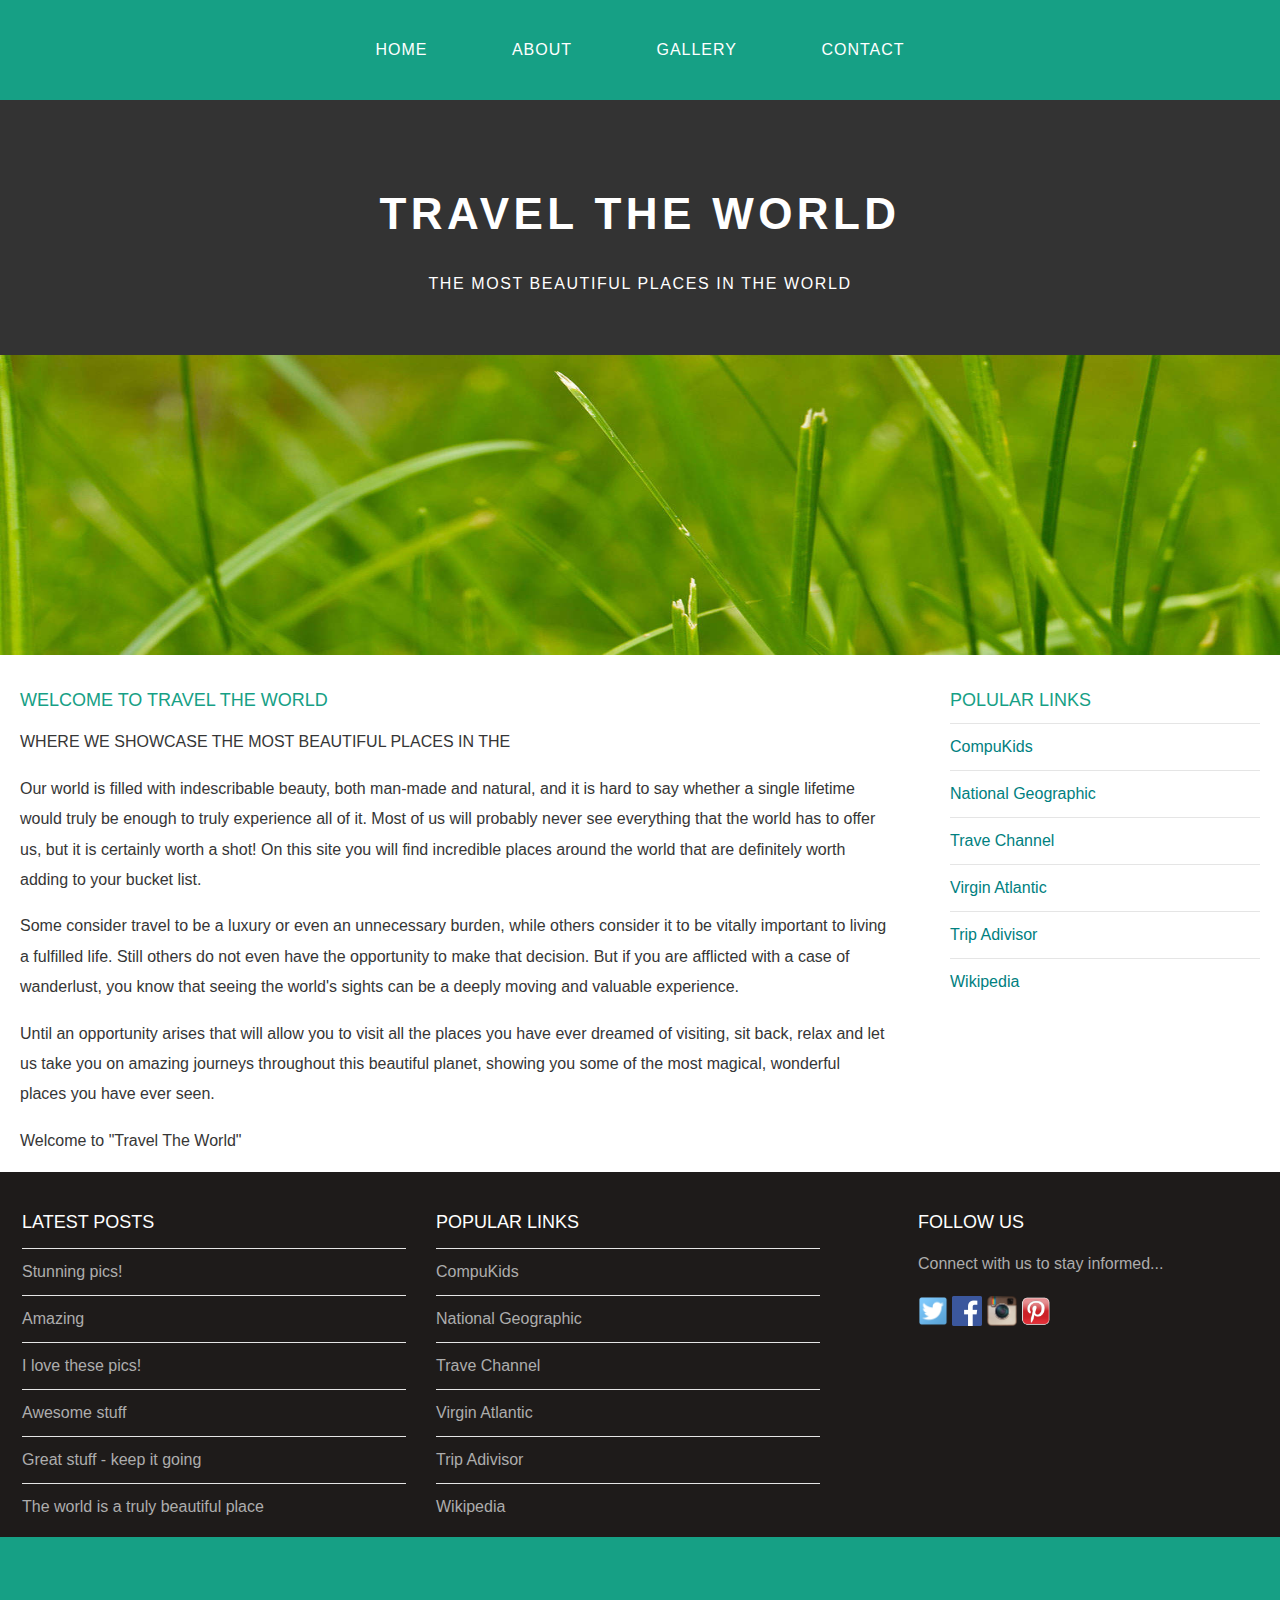
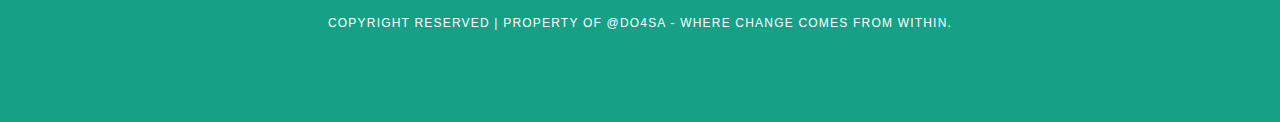
<file: index.html>
<!DOCTYPE html>
<html>
    <head>
        <title>Travel The World</title>
        <link rel="stylesheet" href="style.css">
    </head>
    <body>
        <div id="menu">
            <ul>
                <li><a href="#">Home</a></li>
                <li><a href="about.html">About</a></li>
                <li><a href="gallery.html">Gallery</a></li>
                <li><a href="contact.html">Contact</a></li>
            </ul>
        </div>

        <div id="header">
            <h1>TRAVEL THE WORLD</h1>
            <p>THE MOST BEAUTIFUL PLACES IN THE WORLD</p>
        </div>

        <div id="banner">
            <img src="images/pic01.jpg"/>
        </div>

        <div id="page">
            <div id="content">
                <h2>Welcome to Travel The World</h2>
                <p>WHERE WE SHOWCASE THE MOST BEAUTIFUL PLACES IN THE</p>
    
                <p>Our world is filled with indescribable beauty, both man-made and natural, and it is hard to say whether a single lifetime would truly be enough to truly experience all of it. Most of us will probably never see everything that the world has to offer us, but it is certainly worth a shot! On this site you will find incredible places around the world that are definitely worth adding to your bucket list.</p>
    
                <p>Some consider travel to be a luxury or even an unnecessary burden, while others consider it to be vitally important to living a fulfilled life. Still others do not even have the opportunity to make that decision. But if you are afflicted with a case of wanderlust, you know that seeing the world's sights can be a deeply moving and valuable experience.</p>
    
                <p>Until an opportunity arises that will allow you to visit all the places you have ever dreamed of visiting, sit back, relax and let us take you on amazing journeys throughout this beautiful planet, showing you some of the most magical, wonderful places you have ever seen.</p>
    
                <p>Welcome to "Travel The World"</p>

            </div>

            <div id="sidebar">
                <h2>Polular Links</h2>

                <ul class="styled">
                    <li><a href="http://www.compukids.me">CompuKids</a></li>
                    <li><a href="http://www.nationalgeographic.com/">National Geographic</a></li>
                    <li><a href="http://www.travelchannel.com/">Trave Channel</a></li>
                    <li><a href="http://www.virgin-atlantic.com/us/en.html">Virgin Atlantic</a></li>
                    <li><a href="http://www.tripadvisor.com">Trip Adivisor</a></li>
                    <li><a href="https://en.wikipedia.org/wiki/Main_Page">Wikipedia</a></li>
                </ul>
            </div>
        </div>

        <div id="footer">
            <div id="box1">
                <h2>Latest Posts</h2>
                <ul class="styled">
                    <li><a href="#">Stunning pics!</a></li>
                    <li><a href="#">Amazing</a></li>
                    <li><a href="#">I love these pics!</a></li>
                    <li><a href="#">Awesome stuff</a></li>
                    <li><a href="#">Great stuff - keep it going</a></li>
                    <li><a href="#">The world is a truly beautiful place</a></li>
                </ul>
            </div>

            <div id="box2">
                <h2>Popular Links</h2>
                <ul class="styled">
                    <li><a href="http://www.compukids.me">CompuKids</a></li>
                    <li><a href="http://www.nationalgeographic.com/">National Geographic</a></li>
                    <li><a href="http://www.travelchannel.com/">Trave Channel</a></li>
                    <li><a href="http://www.virgin-atlantic.com/us/en.html">Virgin Atlantic</a></li>
                    <li><a href="http://www.tripadvisor.com">Trip Adivisor</a></li>
                    <li><a href="https://en.wikipedia.org/wiki/Main_Page">Wikipedia</a></li>
                    </ul>
            </div>

            <div id="box3">
            <h2>Follow Us</h2>
            <p>Connect with us to stay informed...</p>
               <a href="#"><img src="images/twitter.png" height="30"/></a>
               <a href="#"><img src="images/facebook.png" height="30"/></a>
               <a href="#"><img src="images/instagram.png" height="30"/></a>
               <a href="#"><img src="images/pinterest.png" height="30"/></a>
            </div>
        </div>

        <div id="copyright">
            <p>Copyright Reserved | Property of @Do4SA - Where change comes from within.</p>
        </div>

    </body>

</html>
</file>
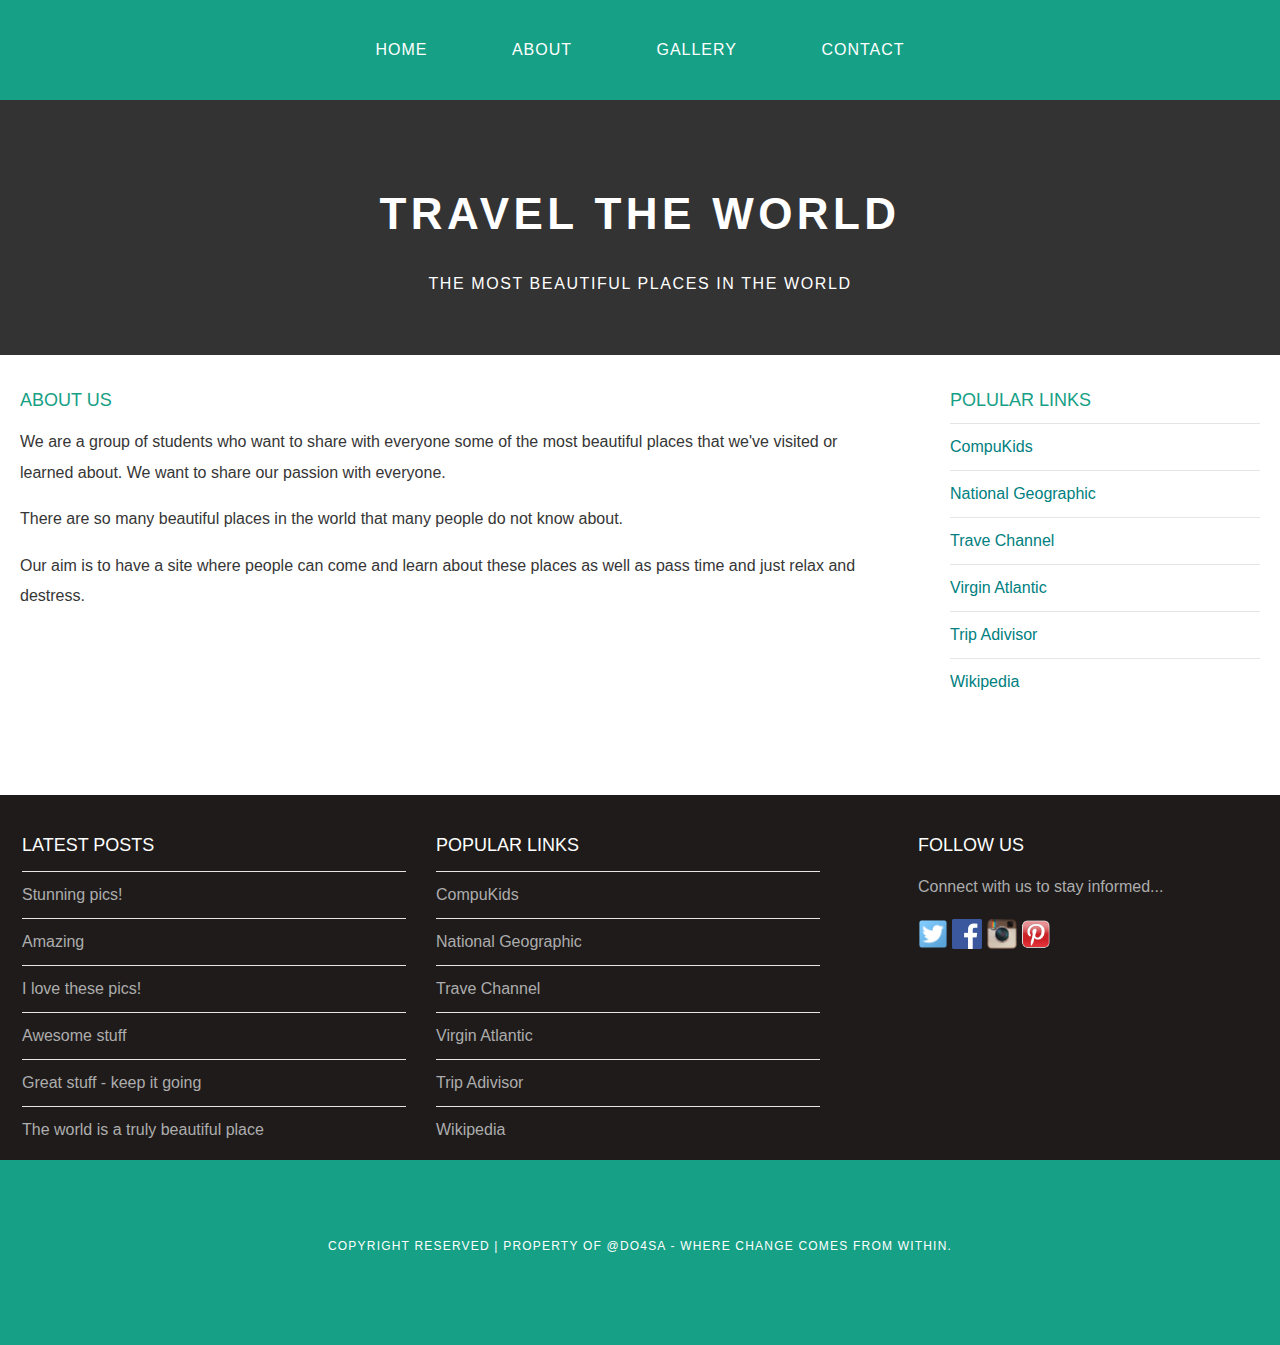
<file: about.html>
<!DOCTYPE html>
<html>
    <head>
        <title>Travel The World</title>
        <link rel="stylesheet" href="style.css">
    </head>
    <body>
        <div id="menu">
            <ul>
                <li><a href="index.html">Home</a></li>
                <li><a href="#">About</a></li>
                <li><a href="gallery.html">Gallery</a></li>
                <li><a href="contact.html">Contact</a></li>
            </ul>
        </div>

        <div id="header">
            <h1>TRAVEL THE WORLD</h1>
            <p>THE MOST BEAUTIFUL PLACES IN THE WORLD</p>
        </div>

        <div id="page">
            <div id="content">
                <h2>About Us</h2>
                <p>We are a group of students who want to share with everyone some of the most beautiful places that we've visited or learned about. We want to share our passion with everyone.</p>
                <p>There are so many beautiful places in the world that many people do not know about. </p>
                <p>Our aim is to have a site where people can come and learn about these places as well as pass time and just relax and destress. </p>    
            </div>

            <div id="sidebar">
                <h2>Polular Links</h2>

                <ul class="styled">
                    <li><a href="http://www.compukids.me">CompuKids</a></li>
                    <li><a href="http://www.nationalgeographic.com/">National Geographic</a></li>
                    <li><a href="http://www.travelchannel.com/">Trave Channel</a></li>
                    <li><a href="http://www.virgin-atlantic.com/us/en.html">Virgin Atlantic</a></li>
                    <li><a href="http://www.tripadvisor.com">Trip Adivisor</a></li>
                    <li><a href="https://en.wikipedia.org/wiki/Main_Page">Wikipedia</a></li>
                </ul>
            </div>
        </div>

        <div id="footer">
            <div id="box1">
                <h2>Latest Posts</h2>
                <ul class="styled">
                    <li><a href="#">Stunning pics!</a></li>
                    <li><a href="#">Amazing</a></li>
                    <li><a href="#">I love these pics!</a></li>
                    <li><a href="#">Awesome stuff</a></li>
                    <li><a href="#">Great stuff - keep it going</a></li>
                    <li><a href="#">The world is a truly beautiful place</a></li>
                </ul>
            </div>

            <div id="box2">
                <h2>Popular Links</h2>
                <ul class="styled">
                    <li><a href="http://www.compukids.me">CompuKids</a></li>
                    <li><a href="http://www.nationalgeographic.com/">National Geographic</a></li>
                    <li><a href="http://www.travelchannel.com/">Trave Channel</a></li>
                    <li><a href="http://www.virgin-atlantic.com/us/en.html">Virgin Atlantic</a></li>
                    <li><a href="http://www.tripadvisor.com">Trip Adivisor</a></li>
                    <li><a href="https://en.wikipedia.org/wiki/Main_Page">Wikipedia</a></li>
                    </ul>
            </div>

            <div id="box3">
            <h2>Follow Us</h2>
            <p>Connect with us to stay informed...</p>
               <a href="#"><img src="images/twitter.png" height="30"/></a>
               <a href="#"><img src="images/facebook.png" height="30"/></a>
               <a href="#"><img src="images/instagram.png" height="30"/></a>
               <a href="#"><img src="images/pinterest.png" height="30"/></a>
            </div>
        </div>

        <div id="copyright">
            <p>Copyright Reserved | Property of @Do4SA - Where change comes from within.</p>
        </div>

    </body>

</html>
</file>
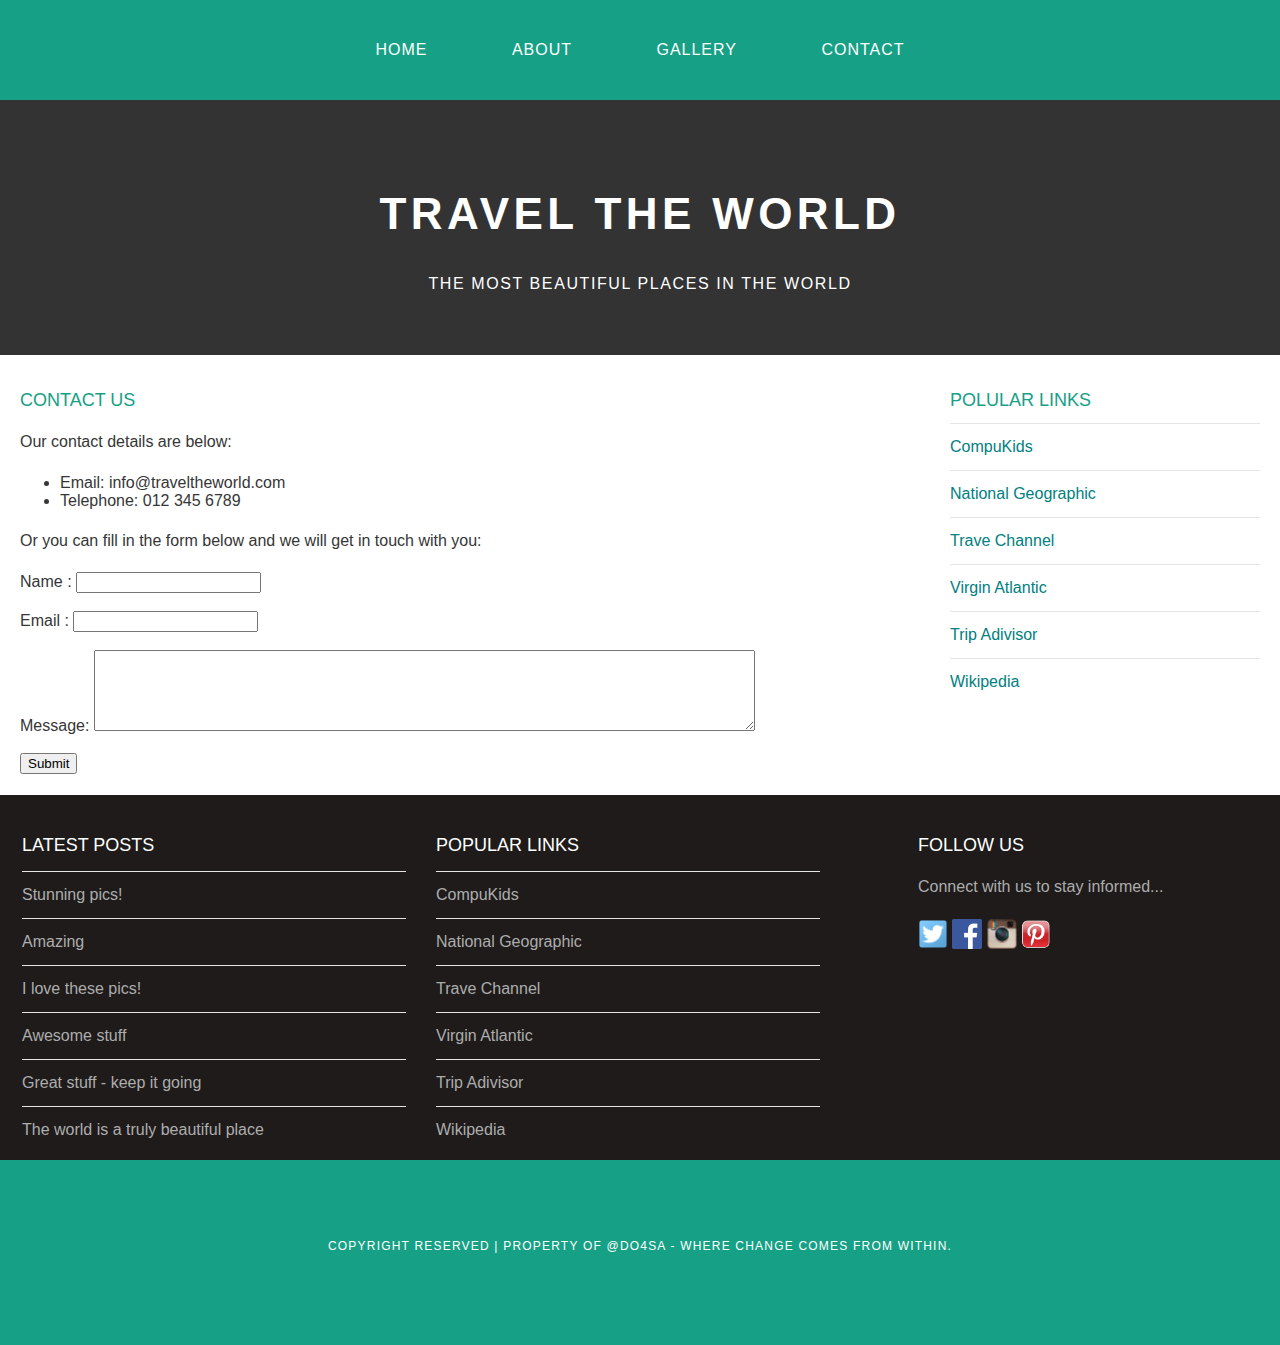
<file: contact.html>
<!DOCTYPE html>
<html>
    <head>
        <title>Travel The World</title>
        <link rel="stylesheet" href="style.css">
    </head>
    <body>
        <div id="menu">
            <ul>
                <li><a href="index.html">Home</a></li>
                <li><a href="about.html">About</a></li>
                <li><a href="gallery.html">Gallery</a></li>
                <li><a href="#">Contact</a></li>
            </ul>
        </div>

        <div id="header">
            <h1>TRAVEL THE WORLD</h1>
            <p>THE MOST BEAUTIFUL PLACES IN THE WORLD</p>
        </div>

        <div id="page">
            <div id="content">
                <h2>Contact Us</h2>
                <p>Our contact details are below:</p>
                <ul class="style1">
                  <li>Email: info@traveltheworld.com</li>
                  <li>Telephone: 012 345 6789</li>
                </ul>

                <p>Or you can fill in the form below and we will get in touch with you:</p>
            
                <form>
                 Name     : <input type="text" />
                <br/><br/>
                Email     : <input type="email" />
                <br/><br/>
                Message: <textarea cols="80" rows="5"></textarea><br/><br/>
                <input type="submit" value="Submit"/>
                </form>

            </div>

            <div id="sidebar">
                <h2>Polular Links</h2>

                <ul class="styled">
                    <li><a href="http://www.compukids.me">CompuKids</a></li>
                    <li><a href="http://www.nationalgeographic.com/">National Geographic</a></li>
                    <li><a href="http://www.travelchannel.com/">Trave Channel</a></li>
                    <li><a href="http://www.virgin-atlantic.com/us/en.html">Virgin Atlantic</a></li>
                    <li><a href="http://www.tripadvisor.com">Trip Adivisor</a></li>
                    <li><a href="https://en.wikipedia.org/wiki/Main_Page">Wikipedia</a></li>
                </ul>
            </div>
        </div>

        <div id="footer">
            <div id="box1">
                <h2>Latest Posts</h2>
                <ul class="styled">
                    <li><a href="#">Stunning pics!</a></li>
                    <li><a href="#">Amazing</a></li>
                    <li><a href="#">I love these pics!</a></li>
                    <li><a href="#">Awesome stuff</a></li>
                    <li><a href="#">Great stuff - keep it going</a></li>
                    <li><a href="#">The world is a truly beautiful place</a></li>
                </ul>
            </div>

            <div id="box2">
                <h2>Popular Links</h2>
                <ul class="styled">
                    <li><a href="http://www.compukids.me">CompuKids</a></li>
                    <li><a href="http://www.nationalgeographic.com/">National Geographic</a></li>
                    <li><a href="http://www.travelchannel.com/">Trave Channel</a></li>
                    <li><a href="http://www.virgin-atlantic.com/us/en.html">Virgin Atlantic</a></li>
                    <li><a href="http://www.tripadvisor.com">Trip Adivisor</a></li>
                    <li><a href="https://en.wikipedia.org/wiki/Main_Page">Wikipedia</a></li>
                    </ul>
            </div>

            <div id="box3">
            <h2>Follow Us</h2>
            <p>Connect with us to stay informed...</p>
               <a href="#"><img src="images/twitter.png" height="30"/></a>
               <a href="#"><img src="images/facebook.png" height="30"/></a>
               <a href="#"><img src="images/instagram.png" height="30"/></a>
               <a href="#"><img src="images/pinterest.png" height="30"/></a>
            </div>
        </div>

        <div id="copyright">
            <p>Copyright Reserved | Property of @Do4SA - Where change comes from within.</p>
        </div>

    </body>

</html>
</file>
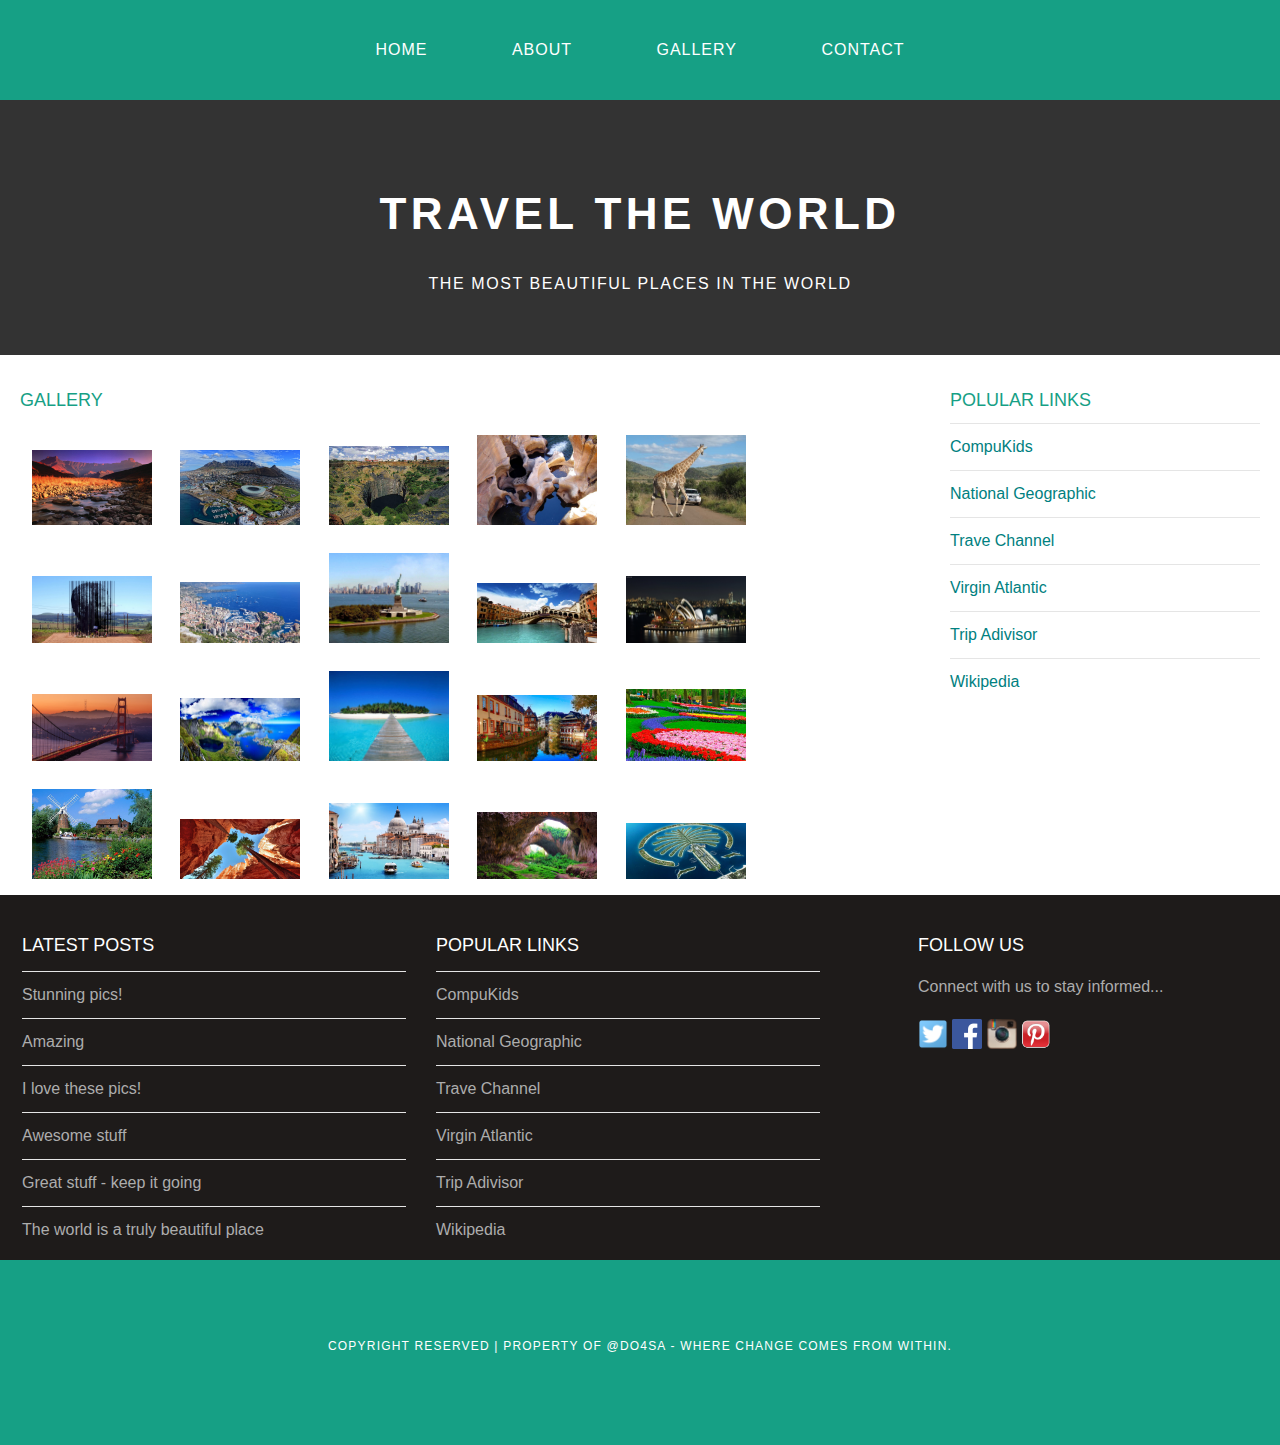
<file: gallery.html>
<!DOCTYPE html>
<html>
    <head>
        <title>Travel The World</title>
        <link rel="stylesheet" href="style.css">
    </head>
    <body>
        <div id="menu">
            <ul>
                <li><a href="index.html">Home</a></li>
                <li><a href="#">About</a></li>
                <li><a href="gallery.html">Gallery</a></li>
                <li><a href="contact.html">Contact</a></li>
            </ul>
        </div>

        <div id="header">
            <h1>TRAVEL THE WORLD</h1>
            <p>THE MOST BEAUTIFUL PLACES IN THE WORLD</p>
        </div>

        <div id="page">

            <div id="content">
                <h2>Gallery</h2>
                <div id="gallery">
                <img src="images/pic1.jpg"/>
                <img src="images/pic2.jpg"/>
                <img src="images/pic3.jpg"/>
                <img src="images/pic4.jpg"/>
                <img src="images/pic5.jpg"/>
                <img src="images/pic6.jpg"/>
                <img src="images/pic7.jpg"/>
                <img src="images/pic8.jpg"/>
                <img src="images/pic9.jpg"/>
                <img src="images/pic10.jpg"/>
                <img src="images/pic11.jpg"/>
                <img src="images/pic12.jpg"/>
                <img src="images/pic13.jpg"/>
                <img src="images/pic14.jpg"/>
                <img src="images/pic15.jpg"/>
                <img src="images/pic16.jpg"/>
                <img src="images/pic17.jpg"/>
                <img src="images/pic18.jpg"/>
                <img src="images/pic19.jpg"/>
                <img src="images/pic20.jpg"/>
                </div>
            </div>

            <div id="sidebar">
                <h2>Polular Links</h2>

                <ul class="styled">
                    <li><a href="http://www.compukids.me">CompuKids</a></li>
                    <li><a href="http://www.nationalgeographic.com/">National Geographic</a></li>
                    <li><a href="http://www.travelchannel.com/">Trave Channel</a></li>
                    <li><a href="http://www.virgin-atlantic.com/us/en.html">Virgin Atlantic</a></li>
                    <li><a href="http://www.tripadvisor.com">Trip Adivisor</a></li>
                    <li><a href="https://en.wikipedia.org/wiki/Main_Page">Wikipedia</a></li>
                </ul>
            </div>
        </div>

        <div id="footer">
            <div id="box1">
                <h2>Latest Posts</h2>
                <ul class="styled">
                    <li><a href="#">Stunning pics!</a></li>
                    <li><a href="#">Amazing</a></li>
                    <li><a href="#">I love these pics!</a></li>
                    <li><a href="#">Awesome stuff</a></li>
                    <li><a href="#">Great stuff - keep it going</a></li>
                    <li><a href="#">The world is a truly beautiful place</a></li>
                </ul>
            </div>

            <div id="box2">
                <h2>Popular Links</h2>
                <ul class="styled">
                    <li><a href="http://www.compukids.me">CompuKids</a></li>
                    <li><a href="http://www.nationalgeographic.com/">National Geographic</a></li>
                    <li><a href="http://www.travelchannel.com/">Trave Channel</a></li>
                    <li><a href="http://www.virgin-atlantic.com/us/en.html">Virgin Atlantic</a></li>
                    <li><a href="http://www.tripadvisor.com">Trip Adivisor</a></li>
                    <li><a href="https://en.wikipedia.org/wiki/Main_Page">Wikipedia</a></li>
                    </ul>
            </div>

            <div id="box3">
            <h2>Follow Us</h2>
            <p>Connect with us to stay informed...</p>
               <a href="#"><img src="images/twitter.png" height="30"/></a>
               <a href="#"><img src="images/facebook.png" height="30"/></a>
               <a href="#"><img src="images/instagram.png" height="30"/></a>
               <a href="#"><img src="images/pinterest.png" height="30"/></a>
            </div>
        </div>

        <div id="copyright">
            <p>Copyright Reserved | Property of @Do4SA - Where change comes from within.</p>
        </div>

    </body>

</html>
</file>
<file: style.css>
/* ***********************************************************************************************************/
/* Universal Styles ****************************************************************************************************/
/* ***********************************************************************************************************/
body{
    margin: 0;
    padding: 0;
    background-color: white;
    font-family: 'raleway', sans-serif;
    font-size: 16px;
    font-weight: 400;
    color: #363636;
}

p{
    line-height: 190%;
}

a{
    text-decoration: none;
    color: teal;
}

/* ***********************************************************************************************************/
/* Menu ****************************************************************************************************/
/* ***********************************************************************************************************/

#menu{
    background-color: #16a085;
    height: 100px;
}

#menu ul{
    margin: 0;
    padding: 0;
    list-style-type: none;
    text-align: center;
}

#menu li{
    display: inline-block;

}

#menu a{
    letter-spacing: 1px;
    text-decoration: none;
    text-align: center;
    text-transform: uppercase;
    font-size: 16px;
    line-height: 100px;
    color: white;

    padding: 0 40px;
    border: none;
    display: block;
}

#menu a:hover{
    background-color: #1abc9c;
}

/* ***********************************************************************************************************/
/* Header ****************************************************************************************************/
/* ***********************************************************************************************************/

#header{
    padding: 60px 0 40px 0;
    background-color: #333333;
    text-align: center;
}

#header h1{
    letter-spacing: 0.1em;
    font-size: 44px;
    color: white;
}

#header p{
    letter-spacing: 0.1em;
    color: white;
}

/* ***********************************************************************************************************/
/* Banner ****************************************************************************************************/
/* ***********************************************************************************************************/

#banner{
    height: 300px;
}

#banner img{
    width: 100%;
    height: 300px;
}

/* ***********************************************************************************************************/
/* Page ****************************************************************************************************/
/* ***********************************************************************************************************/

#page{
    min-height: 400px;
    padding: 20px;
}

#page h2{
    margin-bottom: 12px;
    text-transform: uppercase;
    font-weight: 400;
    font-size: 18px;
    color: #16a085;
}

/* CONTENT */

#content{
    float: left;
    width: 70%;
}

/* sidebar */

#sidebar{
    float: right;
    width: 25%;
}

/* lists */

ul.styled{
    margin: 0;
    padding: 0;
    list-style-type: none;
}

ul.styled li{
    border-top: solid 1px #e5e5e5;
    padding: 14px 0;
}

/* ***********************************************************************************************************/
/* Footer ****************************************************************************************************/
/* ***********************************************************************************************************/

#footer{
    width: 100%;
    height: 340px;
    background-color: #1e1b1a;
    padding-top: 25px;
    padding-left: 22px;
    clear: both;
}

#footer h2{
    font-size: 18px;
    font-weight: 400;
    text-transform: uppercase;
    color: #ffffff;
}

#footer p{
    color: #adadad;
}

#footer a{
    color: #adadad;
}

#box1{
    float: left;
    width: 30%;
    padding-right: 30px;
}

#box2{
    float: left;
    width: 30%;
    padding-right: 30px;
}

#box3{
    float: right;
    width: 30%;
    padding-left: 30px;
}

/* ***********************************************************************************************************/
/* Copyright ****************************************************************************************************/
/* ***********************************************************************************************************/

#copyright{
    width: 100%;
    height: 130px;
    text-align: center;
    background-color: #16a085;
    padding-top: 55px;
    clear: both;
}

#copyright p{
    font-size: 12px;
    letter-spacing: 0.1em;
    text-transform: uppercase;
    color: #ffffff;
    margin-top: 20px;
}

/* ***********************************************************************************************************/
/* Gallery ****************************************************************************************************/
/* ***********************************************************************************************************/

#gallery img{
    width: 120px;
    margin: 12px;
    -moz-transition: -moz-transform 0.5s ease-in;
	-webkit-transition: -webkit-transform 0.5s ease-in;
	-o-transition: -o-transform 0.5s ease-in;
}

#gallery img:hover{
	-moz-transform: scale(3);
	-webkit-transform: scale(3);
	-o-transform: scale(3);
 }
</file>
